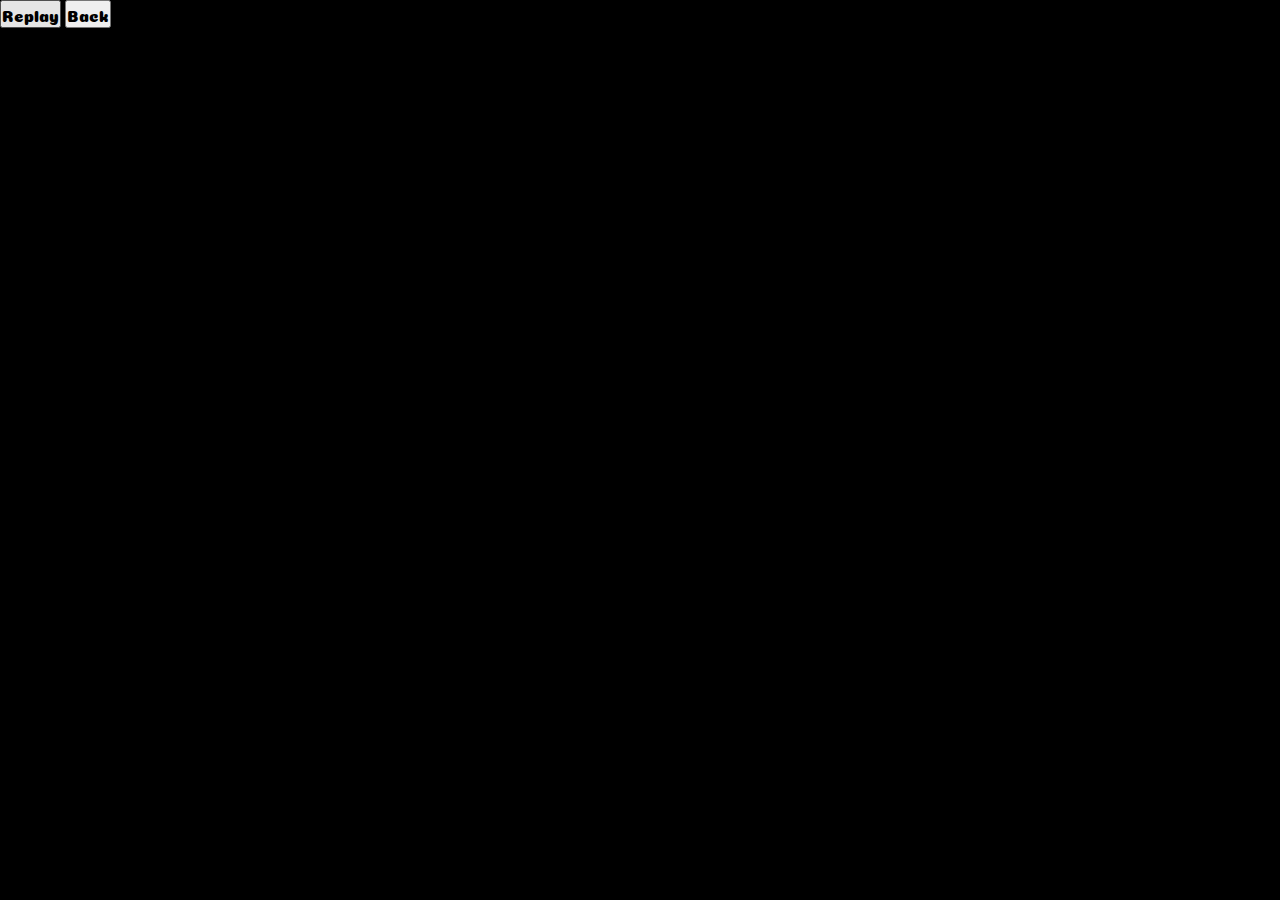
<file: heart.html>
<!DOCTYPE html>
<html lang="en">

<head>
	<meta charset="UTF-8" />
	<meta http-equiv="X-UA-Compatible" content="IE=edge" />
	<meta name="viewport" content="width=device-width, initial-scale=1.0" />
	<title>Love U</title>
	<link rel="stylesheet" href="./style.css" />
	<script src="./script.js" defer></script>
</head>

<body>
	<div id="texts">
		<span class="text"> Anh </span>
		<span class="text"> Yêu </span>
		<span class="text"> Bánh </span>
	</div>

	<canvas id="heart"></canvas>
	<button class="btn btn-reset">Replay</button>
	<button class="btn btn-back">Back</button>
</body>

</html>
</file>
<file: style.css>
@import url("https://fonts.googleapis.com/css2?family=Coiny&display=swap");

*,
*::before,
*::after {
	box-sizing: border-box;
}

* {
	margin: 0;
	padding: 0;
	font: inherit;
}

body {
	line-height: 1.5;
}

img,
picture,
video,
canvas,
svg {
	display: block;
	max-width: 100%;
}

input,
button,
textarea,
select {
	outline: none;
}

p,
h1,
h2,
h3,
h4,
h5,
h6 {
	overflow-wrap: break-word;
}

html,
body {
	width: 100%;
	height: 100%;
	background-color: #000;
	overflow: hidden;
	font-family: "Coiny";
	user-select: none;
}

#heart {
	position: absolute;
	top: 50%;
	left: 50%;
	transform: translate(-50%, -50%) scale(0);
	opacity: 0;
}

#heart.active {
	animation: fadeout2 forwards 2s ease 0s;
}

#heart.active heart g {
	animation: fill-animation 0.55s ease forwards 2s;
}

#heart heart path:nth-child(1) {
	stroke-dasharray: 17850;
	stroke-dashoffset: 17850;
}

#heart heart path:nth-child(2) {
	stroke-dasharray: 26696;
	stroke-dashoffset: 26696;
}

#heart heart path:nth-child(3) {
	stroke-dasharray: 13470;
	stroke-dashoffset: 13470;
}

#heart.loaded heart path:nth-child(1) {
	animation: line-animation 2s ease forwards;
}

#heart.loaded heart path:nth-child(2) {
	animation: line-animation 2s ease forwards 0.15s;
}

#heart.loaded heart path:nth-child(3) {
	animation: line-animation 2s ease forwards 0.3s;
}

@keyframes line-animation {
	to {
		stroke-dashoffset: 0;
	}
}

@keyframes fill-animation {
	from {
		fill: transparent;
	}

	to {
		fill: #fff;
	}
}

.text {
	position: absolute;
	top: 50%;
	left: 50%;
	transform: translate(-50%, -50%) scale(0);
	color: #fff;
	font-size: 3rem;
}

#texts.active span:nth-child(1) {
	z-index: 3;
	animation: fadeout 2s ease forwards 0s;
}

#texts.active span:nth-child(2) {
	z-index: 2;
	animation: fadeout 2s ease forwards 1s;
}

#texts.active span:nth-child(3) {
	z-index: 1;
	animation: fadeout 2s ease forwards 2s;
}

@keyframes fadeout {
	0% {
		opacity: 0;
		transform: translate(-50%, -50%) scale(0);
	}

	50% {
		opacity: 1;
		transform: translate(-50%, -50%) scale(2);
	}

	100% {
		opacity: 0;
		transform: translate(-50%, -50%) scale(7);
	}
}

@keyframes fadeout2 {
	from {
		transform: translate(-50%, -50%) scale(0);
		opacity: 0;
	}

	to {
		transform: translate(-50%, -50%) scale(0.75);
		opacity: 1;
	}
}

button {
	cursor: pointer;
}
</file>
